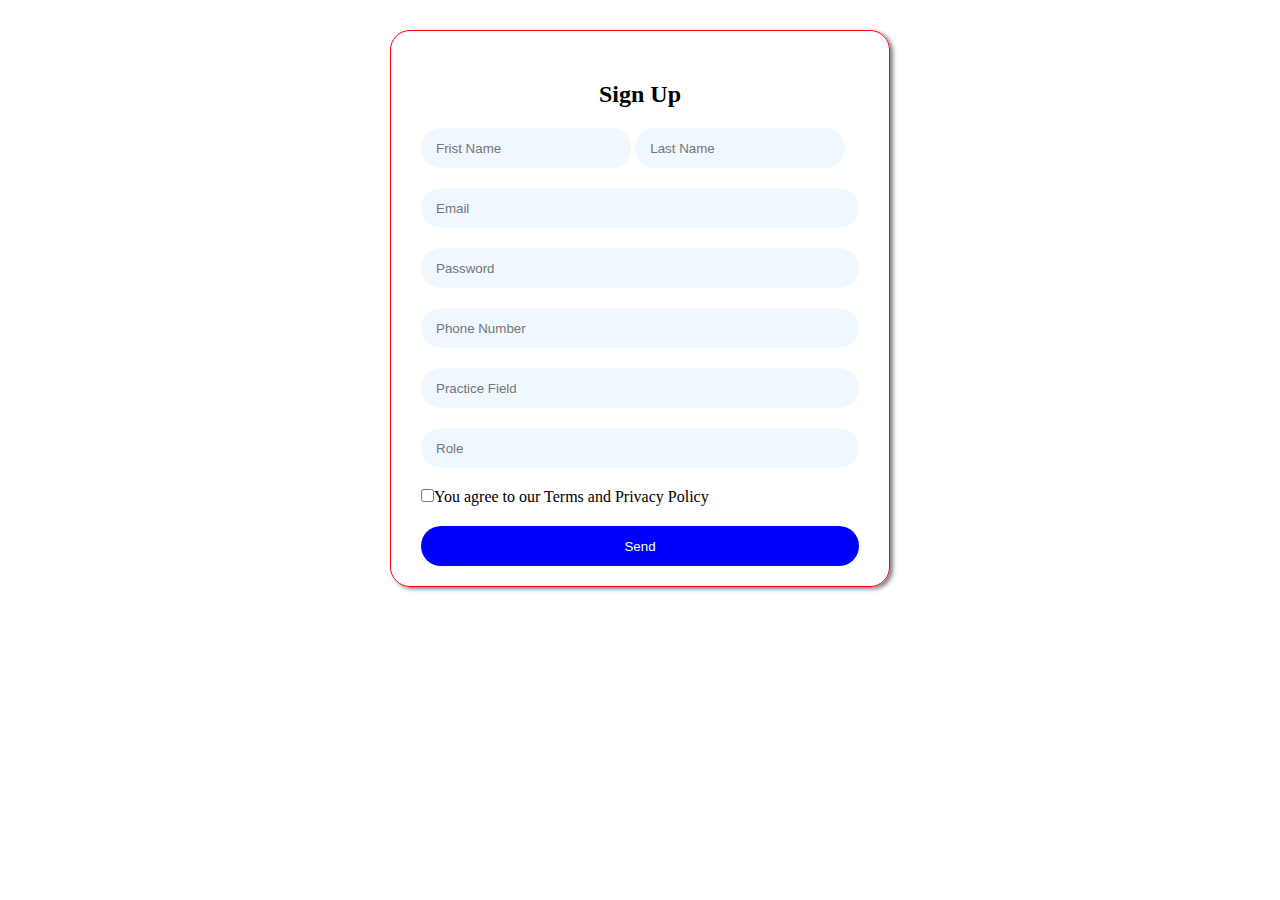
<file: signup.html>
<!DOCTYPE html>
<html lang="en">
<head>
    <meta charset="UTF-8">
    <meta http-equiv="X-UA-Compatible" content="IE=edge">
    <meta name="viewport" content="width=device-width, initial-scale=1.0">
    <title>Document</title>
    <link rel="stylesheet" href="./Signup.css">
</head>
<body>
    <form action="">
        <h2>Sign Up</h2>
        <input type="text" class="top-input" placeholder="Frist Name">
        <input type="text" class="top-input" placeholder="Last Name">
        <input type="text" class="input-box" placeholder="Email">
        <input type="text" class="input-box" placeholder="Password">
        <input type="text" class="input-box" placeholder="Phone Number">
        <input type="text" class="input-box" placeholder="Practice Field">
        <input type="text" class="input-box" placeholder="Role">
        <input type="checkbox" name="" id="">You agree to our Terms and Privacy Policy
        <button>Send</button class="input-box">
    </form>

    
</body>
</html>
</file>
<file: Signup.css>
* {
    margin: 0;
    padding: 0;
    box-sizing: border-box;
}
form{
    width: 500px;
    border: 1px solid red;
    padding: 20px 30px;
    border-radius: 20px;
    margin: 30px auto;
    box-shadow: 3px 2px 4px gray;

}
h2{
    text-align: center;
    margin-top: 30px;
    margin-bottom: 20px;
}
.top-input{
    display: inline-block;
    width: 48%;
    height: 40px;
    border-radius: 20px;
    margin-bottom: 20px;
    border: none;
    background-color: aliceblue;
    padding-left: 15px;
    outline: none;
}
.input-box{
    display: block;
    width: 100%;
    height: 40px;
    border-radius: 20px;
    margin-bottom: 20px;
    padding-left: 15px;
    background-color: aliceblue;
    border: none;
    outline: none;
}
button{
    display: block;
    width: 100%;
    height: 40px;
    border-radius: 20px;
    background-color: blue;
    border: none;
    margin-top: 20px;
    color: white;
    
}
</file>
